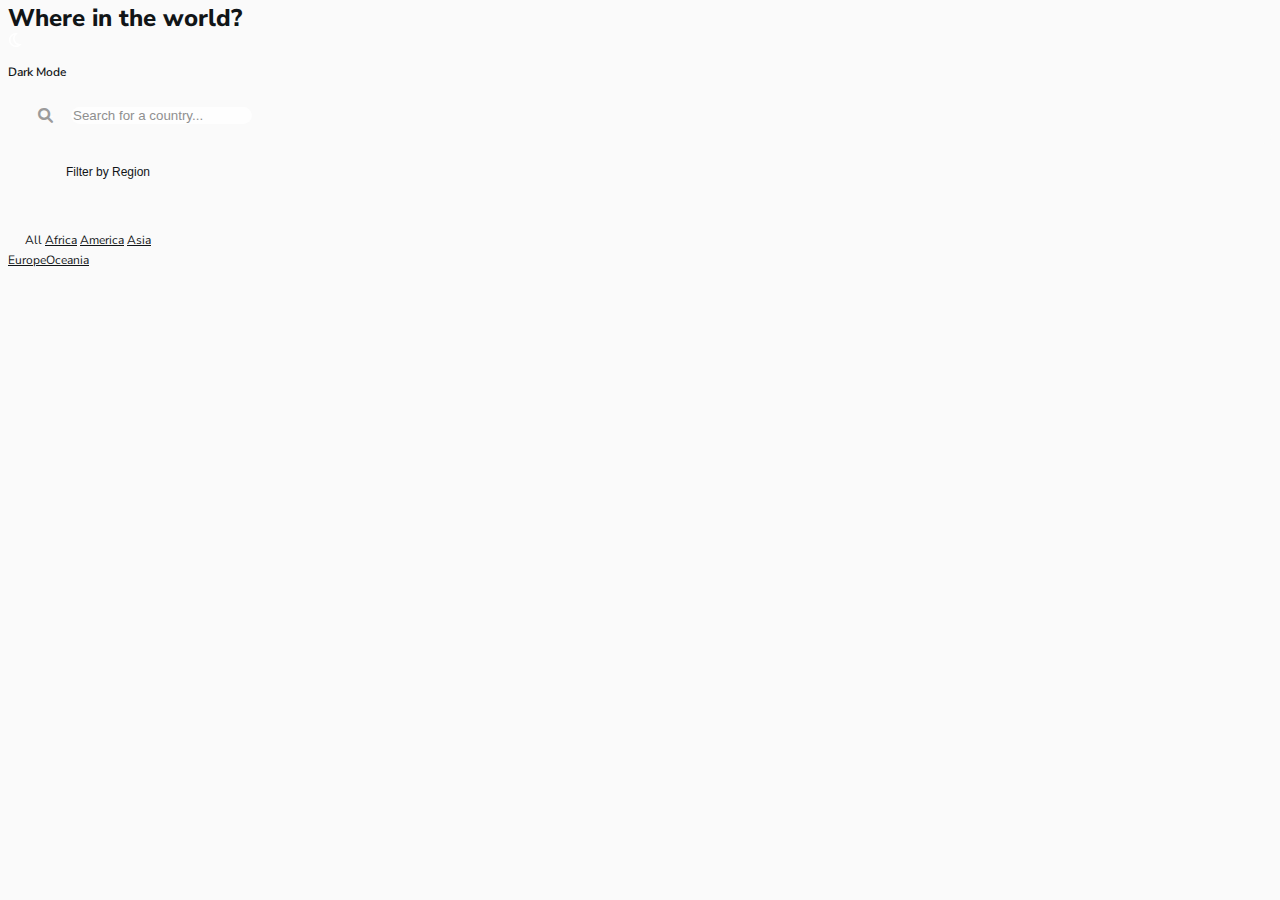
<file: index.html>
<!DOCTYPE html>
<html lang="en">
  <head>
    <meta charset="UTF-8" />
    <meta http-equiv="X-UA-Compatible" content="IE=edge" />
    <meta name="viewport" content="width=device-width, initial-scale=1.0" />

    <!-- boostrap -->

    <link
      href="https://cdn.jsdelivr.net/npm/bootstrap@5.1.3/dist/css/bootstrap.min.css"
      rel="stylesheet"
      integrity="sha384-1BmE4kWBq78iYhFldvKuhfTAU6auU8tT94WrHftjDbrCEXSU1oBoqyl2QvZ6jIW3"
      crossorigin="anonymous"
    />
    <!-- Font awsome -->
    <link
      rel="stylesheet"
      href="https://cdnjs.cloudflare.com/ajax/libs/font-awesome/6.0.0/css/all.min.css"
      integrity="sha512-9usAa10IRO0HhonpyAIVpjrylPvoDwiPUiKdWk5t3PyolY1cOd4DSE0Ga+ri4AuTroPR5aQvXU9xC6qOPnzFeg=="
      crossorigin="anonymous"
      referrerpolicy="no-referrer"
    />

    <!-- CSS -->
    <link rel="stylesheet" href="/scss/main.css" />
    <title>Country API</title>
  </head>
  <body id="body">
    <!-- Header -->
    <header>
      <div class="container-fluid navigation shadow-sm bg-white rounded">
        <div class="row nav-row">
          <div
            class="col-12 col-xxl-11 navigation-col mx-auto d-flex justify-content-between align-items-center"
          >
            <div class="col-6">
              <a class="where" href="/">Where in the world?</a>
            </div>
            <div class="col-5 d-flex justify-content-end">
              <img class="fa-moon" src="/design/moon.svg" alt="Moon" />
              <h2 class="dark" id="Dark-mode">Dark Mode</h2>
            </div>
          </div>
        </div>
      </div>
    </header>

    <!-- Header end -->

    <!-- Main -->

    <main>
      <!-- Search and filter -->
      <section class="selections mt-3">
        <div class="container">
          <div class="row">
            <div class="col-12 d-flex flex-column flex-xxl-row">
              <div class="col-12 col-md-6 search mb-5 mt-2 d-flex flex-row">
                <div class="input-group shadow-sm bg-white rounded">
                  <i class="fa-solid fa-magnifying-glass fa-lg"></i>
                  <input
                    type="search"
                    class="form-control search-input"
                    placeholder="Search for a country..."
                  />
                </div>
              </div>

              <div
                class="col filter d-flex justify-content-xxl-end align-items-center"
              >
                <div class="dropdown">
                  <button
                    class="btn btn-secondary dropdown-toggle dropdown shadow-sm bg-white rounded"
                    type="button"
                    id="dropdownMenuButton1"
                    data-toggle="dropdown"
                    aria-haspopup="true"
                    aria-expanded="false"
                    data-bs-toggle="dropdown"
                  >
                    Filter by Region
                  </button>
                  <div
                    class="dropdown-menu mt-2"
                    aria-labelledby="dropdownMenuButton"
                  >
                    <a class="bg-transparent all" href="#">All</a>
                    <a class="dropdown-item bg-transparent" href="#">Africa</a>
                    <a class="dropdown-item bg-transparent" href="#">America</a>
                    <a class="dropdown-item bg-transparent" href="#">Asia</a>
                    <a class="dropdown-item bg-transparent" href="#">Europe</a
                    ><a class="dropdown-item bg-transparent" href="#"
                      >Oceania</a
                    >
                  </div>
                </div>
              </div>
            </div>
          </div>
        </div>
      </section>

      <!-- Search and filter end  -->

      <!-- Cards section -->

      <section class="cards">
        <div class="container">
          <div class="row">
            <div
              class="col-10 col-xxl-12 mx-auto d-flex flex-column"
              id="cards-section"
            ></div>
          </div>
        </div>
      </section>

      <!-- Cards section End -->
    </main>

    <!-- Main end -->

    <!-- Bootstrap JS -->
    <script
      src="https://cdn.jsdelivr.net/npm/bootstrap@5.1.3/dist/js/bootstrap.bundle.min.js"
      integrity="sha384-ka7Sk0Gln4gmtz2MlQnikT1wXgYsOg+OMhuP+IlRH9sENBO0LRn5q+8nbTov4+1p"
      crossorigin="anonymous"
    ></script>

    <script src="app.js"></script>
  </body>
</html>
</file>
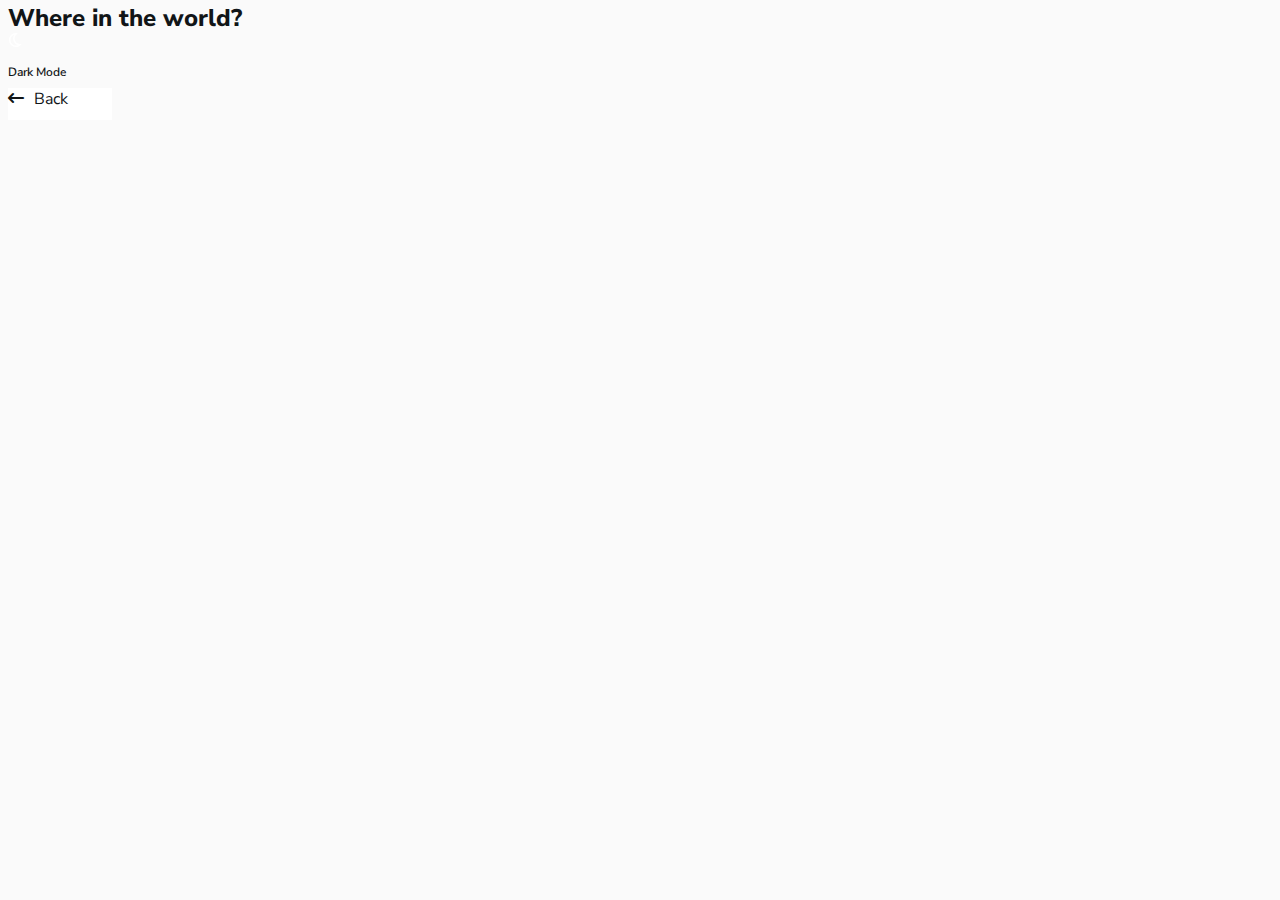
<file: pages/afghanistan.html>
<!DOCTYPE html>
<html lang="en">
  <head>
    <meta charset="UTF-8" />
    <meta http-equiv="X-UA-Compatible" content="IE=edge" />
    <meta name="viewport" content="width=device-width, initial-scale=1.0" />
    <!-- boostrap -->

    <link
      href="https://cdn.jsdelivr.net/npm/bootstrap@5.1.3/dist/css/bootstrap.min.css"
      rel="stylesheet"
      integrity="sha384-1BmE4kWBq78iYhFldvKuhfTAU6auU8tT94WrHftjDbrCEXSU1oBoqyl2QvZ6jIW3"
      crossorigin="anonymous"
    />
    <!-- Font awsome -->
    <link
      rel="stylesheet"
      href="https://cdnjs.cloudflare.com/ajax/libs/font-awesome/6.0.0/css/all.min.css"
      integrity="sha512-9usAa10IRO0HhonpyAIVpjrylPvoDwiPUiKdWk5t3PyolY1cOd4DSE0Ga+ri4AuTroPR5aQvXU9xC6qOPnzFeg=="
      crossorigin="anonymous"
      referrerpolicy="no-referrer"
    />

    <!-- CSS -->
    <link rel="stylesheet" href="/scss/main.css" />
    <title>Country API</title>
  </head>
  <body id="body">
    <!-- Header -->
    <header>
      <div class="container-fluid navigation shadow-sm bg-white rounded">
        <div class="row nav-row">
          <div
            class="col-12 col-xxl-11 navigation-col mx-auto d-flex justify-content-between align-items-center"
          >
            <div class="col-6">
              <a class="where" href="/">Where in the world?</a>
            </div>
            <div class="col-5 d-flex justify-content-end">
              <img class="fa-moon" src="/design/moon.svg" alt="Moon" />
              <h2 class="dark" id="Dark-mode">Dark Mode</h2>
            </div>
          </div>
        </div>
      </div>
    </header>

    <!-- Header end -->

    <!-- Main section -->

    <main>
      <section>
        <div class="container">
          <div class="row">
            <div class="col-12 d-flex flex-column">
              <div class="col-11 mx-auto mt-4">
                <div
                  class="back-btn mt-3 shadow p-3 mb-5 bg-white rounded d-flex align-items-center justify-content-center"
                >
                  <a class="back" href="/index.html">
                    <i class="fa-solid fa-arrow-left-long"></i>Back</a
                  >
                </div>
              </div>
              <div
                class="col-11 mt-3 d-flex flex-column mx-auto cards-container"
              ></div>
            </div>
          </div>
        </div>
      </section>
    </main>

    <!-- Main section end -->

    <!-- Bootstrap JS -->
    <script
      src="https://cdn.jsdelivr.net/npm/bootstrap@5.1.3/dist/js/bootstrap.bundle.min.js"
      integrity="sha384-ka7Sk0Gln4gmtz2MlQnikT1wXgYsOg+OMhuP+IlRH9sENBO0LRn5q+8nbTov4+1p"
      crossorigin="anonymous"
    ></script>

    <script src="/js/afghanistan.js"></script>
  </body>
</html>
</file>
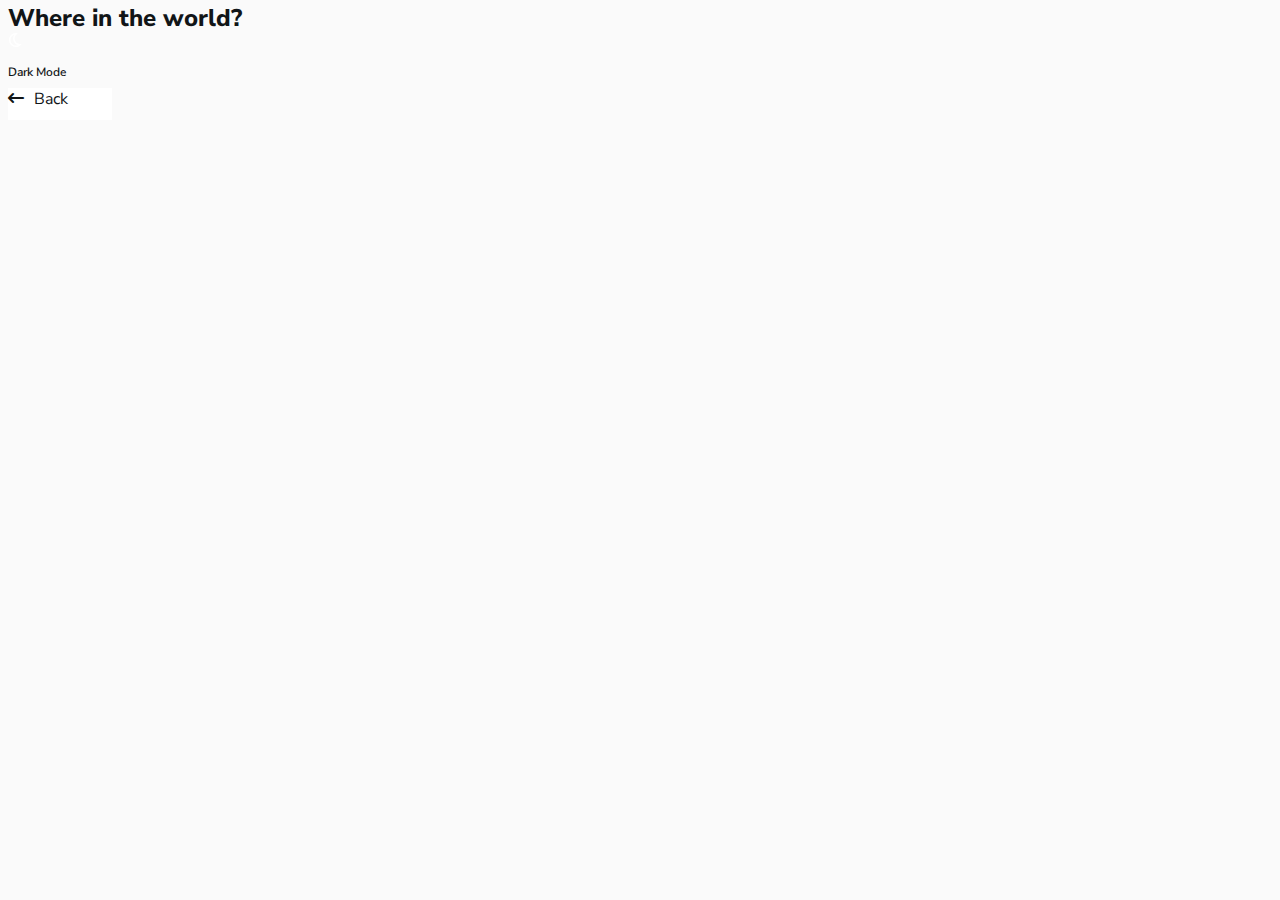
<file: pages/albania.html>
<!DOCTYPE html>
<html lang="en">
  <head>
    <meta charset="UTF-8" />
    <meta http-equiv="X-UA-Compatible" content="IE=edge" />
    <meta name="viewport" content="width=device-width, initial-scale=1.0" />
    <!-- boostrap -->

    <link
      href="https://cdn.jsdelivr.net/npm/bootstrap@5.1.3/dist/css/bootstrap.min.css"
      rel="stylesheet"
      integrity="sha384-1BmE4kWBq78iYhFldvKuhfTAU6auU8tT94WrHftjDbrCEXSU1oBoqyl2QvZ6jIW3"
      crossorigin="anonymous"
    />
    <!-- Font awsome -->
    <link
      rel="stylesheet"
      href="https://cdnjs.cloudflare.com/ajax/libs/font-awesome/6.0.0/css/all.min.css"
      integrity="sha512-9usAa10IRO0HhonpyAIVpjrylPvoDwiPUiKdWk5t3PyolY1cOd4DSE0Ga+ri4AuTroPR5aQvXU9xC6qOPnzFeg=="
      crossorigin="anonymous"
      referrerpolicy="no-referrer"
    />

    <!-- CSS -->
    <link rel="stylesheet" href="/scss/main.css" />
    <title>Country API</title>
  </head>
  <body id="body">
    <!-- Header -->
    <header>
      <div class="container-fluid navigation shadow-sm bg-white rounded">
        <div class="row nav-row">
          <div
            class="col-12 col-xxl-11 navigation-col mx-auto d-flex justify-content-between align-items-center"
          >
            <div class="col-6">
              <a class="where" href="/">Where in the world?</a>
            </div>
            <div class="col-5 d-flex justify-content-end">
              <img class="fa-moon" src="/design/moon.svg" alt="Moon" />
              <h2 class="dark" id="Dark-mode">Dark Mode</h2>
            </div>
          </div>
        </div>
      </div>
    </header>

    <!-- Header end -->

    <!-- Main section -->

    <main>
      <section>
        <div class="container">
          <div class="row">
            <div class="col-12 d-flex flex-column">
              <div class="col-11 mx-auto mt-4">
                <div
                  class="back-btn mt-3 shadow p-3 mb-5 bg-white rounded d-flex align-items-center justify-content-center"
                >
                  <a class="back" href="/index.html">
                    <i class="fa-solid fa-arrow-left-long"></i>Back</a
                  >
                </div>
              </div>
              <div
                class="col-11 mt-3 d-flex flex-column mx-auto cards-container"
              ></div>
            </div>
          </div>
        </div>
      </section>
    </main>

    <!-- Main section end -->

    <!-- Bootstrap JS -->
    <script
      src="https://cdn.jsdelivr.net/npm/bootstrap@5.1.3/dist/js/bootstrap.bundle.min.js"
      integrity="sha384-ka7Sk0Gln4gmtz2MlQnikT1wXgYsOg+OMhuP+IlRH9sENBO0LRn5q+8nbTov4+1p"
      crossorigin="anonymous"
    ></script>

    <script src="/js/albania.js"></script>
  </body>
</html>
</file>
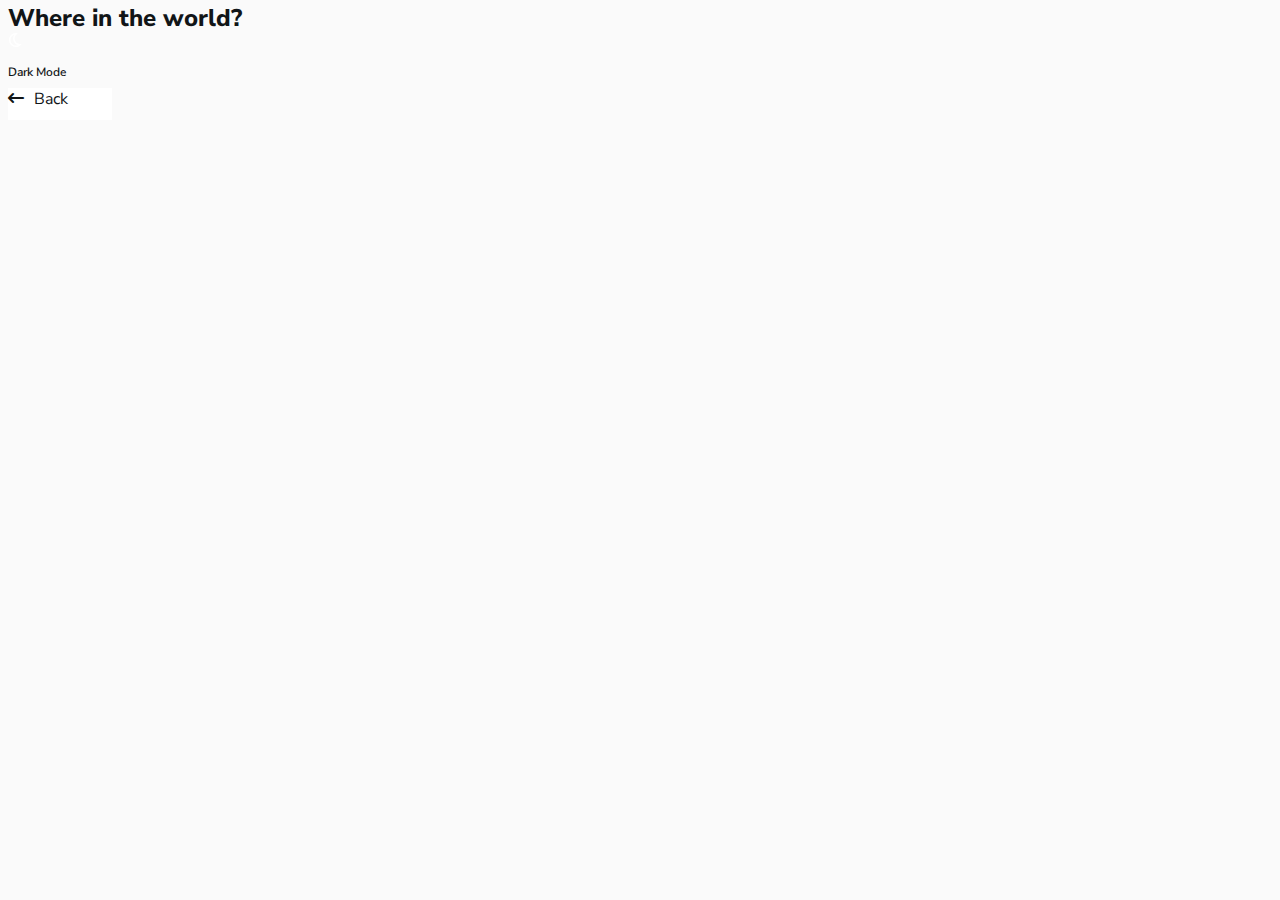
<file: pages/algeria.html>
<!DOCTYPE html>
<html lang="en">
  <head>
    <meta charset="UTF-8" />
    <meta http-equiv="X-UA-Compatible" content="IE=edge" />
    <meta name="viewport" content="width=device-width, initial-scale=1.0" />
    <!-- boostrap -->

    <link
      href="https://cdn.jsdelivr.net/npm/bootstrap@5.1.3/dist/css/bootstrap.min.css"
      rel="stylesheet"
      integrity="sha384-1BmE4kWBq78iYhFldvKuhfTAU6auU8tT94WrHftjDbrCEXSU1oBoqyl2QvZ6jIW3"
      crossorigin="anonymous"
    />
    <!-- Font awsome -->
    <link
      rel="stylesheet"
      href="https://cdnjs.cloudflare.com/ajax/libs/font-awesome/6.0.0/css/all.min.css"
      integrity="sha512-9usAa10IRO0HhonpyAIVpjrylPvoDwiPUiKdWk5t3PyolY1cOd4DSE0Ga+ri4AuTroPR5aQvXU9xC6qOPnzFeg=="
      crossorigin="anonymous"
      referrerpolicy="no-referrer"
    />

    <!-- CSS -->
    <link rel="stylesheet" href="/scss/main.css" />
    <title>Country API</title>
  </head>
  <body id="body">
    <!-- Header -->
    <header>
      <div class="container-fluid navigation shadow-sm bg-white rounded">
        <div class="row nav-row">
          <div
            class="col-12 col-xxl-11 navigation-col mx-auto d-flex justify-content-between align-items-center"
          >
            <div class="col-6">
              <a class="where" href="/">Where in the world?</a>
            </div>
            <div class="col-5 d-flex justify-content-end">
              <img class="fa-moon" src="/design/moon.svg" alt="Moon" />
              <h2 class="dark" id="Dark-mode">Dark Mode</h2>
            </div>
          </div>
        </div>
      </div>
    </header>

    <!-- Header end -->

    <!-- Main section -->

    <main>
      <section>
        <div class="container">
          <div class="row">
            <div class="col-12 d-flex flex-column">
              <div class="col-11 mx-auto mt-4">
                <div
                  class="back-btn mt-3 shadow p-3 mb-5 bg-white rounded d-flex align-items-center justify-content-center"
                >
                  <a class="back" href="/index.html">
                    <i class="fa-solid fa-arrow-left-long"></i>Back</a
                  >
                </div>
              </div>
              <div
                class="col-11 mt-3 d-flex flex-column mx-auto cards-container"
              ></div>
            </div>
          </div>
        </div>
      </section>
    </main>

    <!-- Main section end -->

    <!-- Bootstrap JS -->
    <script
      src="https://cdn.jsdelivr.net/npm/bootstrap@5.1.3/dist/js/bootstrap.bundle.min.js"
      integrity="sha384-ka7Sk0Gln4gmtz2MlQnikT1wXgYsOg+OMhuP+IlRH9sENBO0LRn5q+8nbTov4+1p"
      crossorigin="anonymous"
    ></script>

    <script src="/js/algeria.js"></script>
  </body>
</html>
</file>
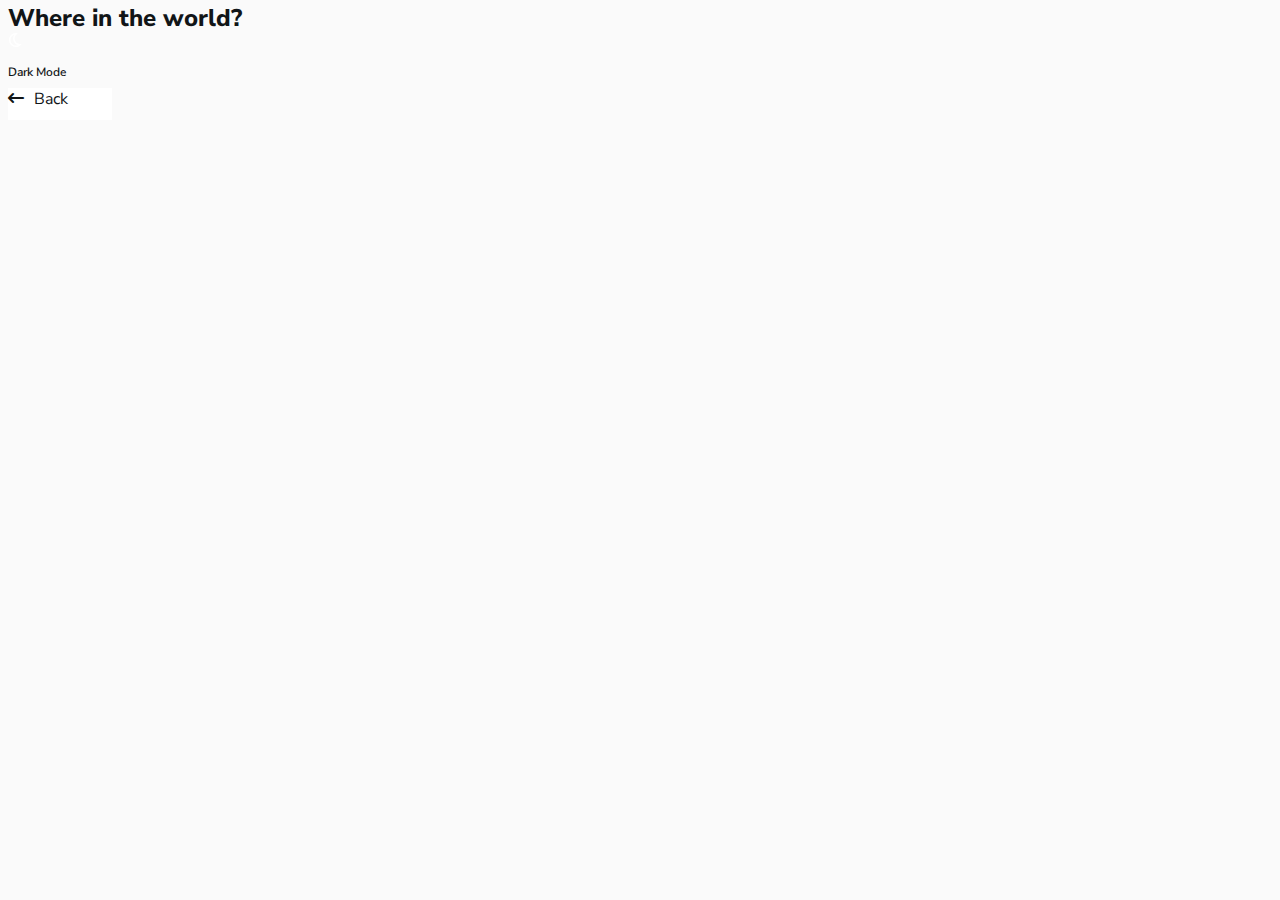
<file: pages/Brazil.html>
<!DOCTYPE html>
<html lang="en">
  <head>
    <meta charset="UTF-8" />
    <meta http-equiv="X-UA-Compatible" content="IE=edge" />
    <meta name="viewport" content="width=device-width, initial-scale=1.0" />
    <!-- boostrap -->

    <link
      href="https://cdn.jsdelivr.net/npm/bootstrap@5.1.3/dist/css/bootstrap.min.css"
      rel="stylesheet"
      integrity="sha384-1BmE4kWBq78iYhFldvKuhfTAU6auU8tT94WrHftjDbrCEXSU1oBoqyl2QvZ6jIW3"
      crossorigin="anonymous"
    />
    <!-- Font awsome -->
    <link
      rel="stylesheet"
      href="https://cdnjs.cloudflare.com/ajax/libs/font-awesome/6.0.0/css/all.min.css"
      integrity="sha512-9usAa10IRO0HhonpyAIVpjrylPvoDwiPUiKdWk5t3PyolY1cOd4DSE0Ga+ri4AuTroPR5aQvXU9xC6qOPnzFeg=="
      crossorigin="anonymous"
      referrerpolicy="no-referrer"
    />

    <!-- CSS -->
    <link rel="stylesheet" href="/scss/main.css" />
    <title>Country API</title>
  </head>
  <body id="body">
    <!-- Header -->
    <header>
      <div class="container-fluid navigation shadow-sm bg-white rounded">
        <div class="row nav-row">
          <div
            class="col-12 col-xxl-11 navigation-col mx-auto d-flex justify-content-between align-items-center"
          >
            <div class="col-6">
              <a class="where" href="/">Where in the world?</a>
            </div>
            <div class="col-5 d-flex justify-content-end">
              <img class="fa-moon" src="/design/moon.svg" alt="Moon" />
              <h2 class="dark" id="Dark-mode">Dark Mode</h2>
            </div>
          </div>
        </div>
      </div>
    </header>

    <!-- Header end -->

    <!-- Main section -->

    <main>
      <section>
        <div class="container">
          <div class="row">
            <div class="col-12 d-flex flex-column">
              <div class="col-11 mx-auto mt-4">
                <div
                  class="back-btn mt-3 shadow p-3 mb-5 bg-white rounded d-flex align-items-center justify-content-center"
                >
                  <a class="back" href="/index.html">
                    <i class="fa-solid fa-arrow-left-long"></i>Back</a
                  >
                </div>
              </div>
              <div
                class="col-11 mt-3 d-flex flex-column mx-auto cards-container"
              ></div>
            </div>
          </div>
        </div>
      </section>
    </main>

    <!-- Main section end -->

    <!-- Bootstrap JS -->
    <script
      src="https://cdn.jsdelivr.net/npm/bootstrap@5.1.3/dist/js/bootstrap.bundle.min.js"
      integrity="sha384-ka7Sk0Gln4gmtz2MlQnikT1wXgYsOg+OMhuP+IlRH9sENBO0LRn5q+8nbTov4+1p"
      crossorigin="anonymous"
    ></script>

    <script src="/js/brazil.js"></script>
  </body>
</html>
</file>
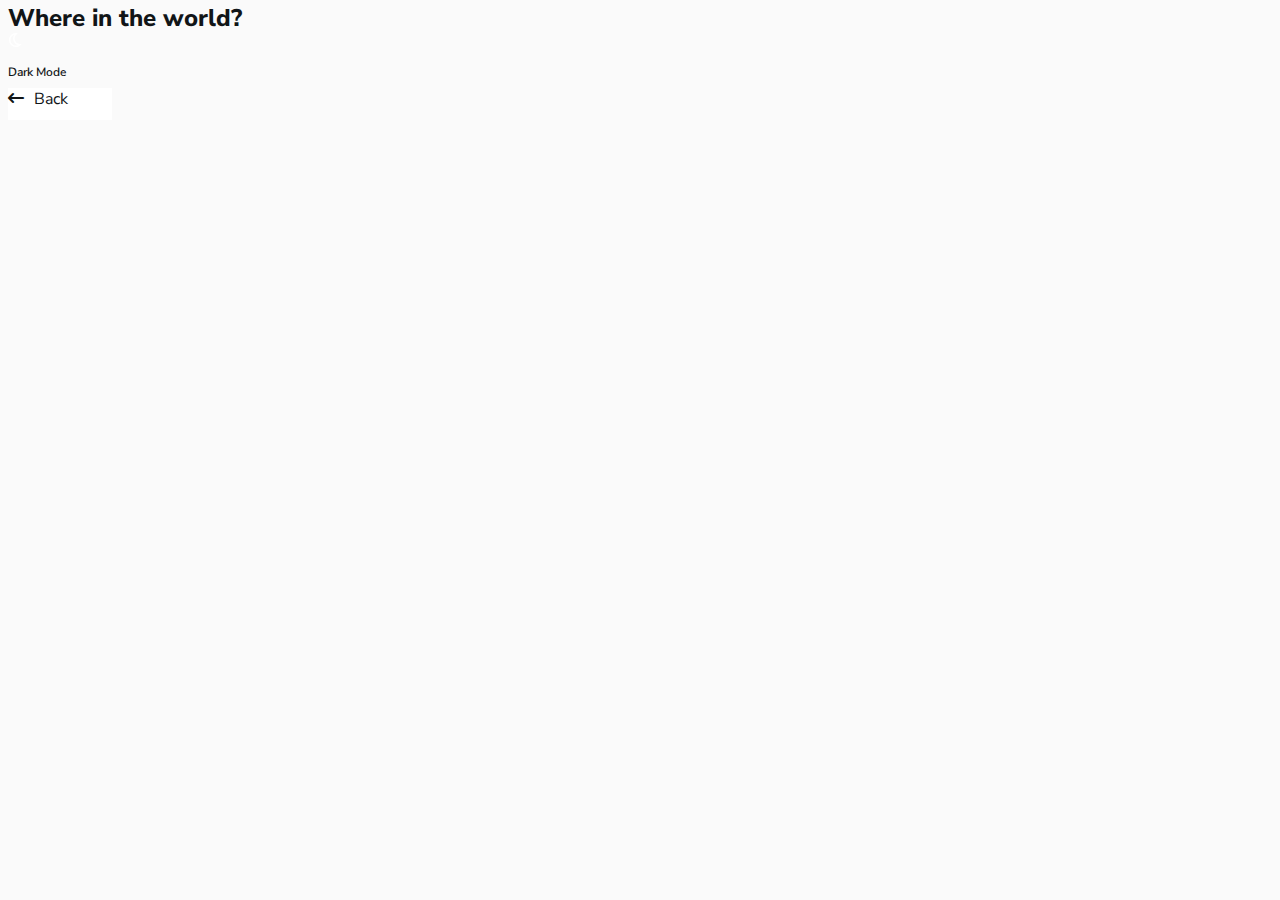
<file: pages/Germany.html>
<!DOCTYPE html>
<html lang="en">
  <head>
    <meta charset="UTF-8" />
    <meta http-equiv="X-UA-Compatible" content="IE=edge" />
    <meta name="viewport" content="width=device-width, initial-scale=1.0" />
    <!-- boostrap -->

    <link
      href="https://cdn.jsdelivr.net/npm/bootstrap@5.1.3/dist/css/bootstrap.min.css"
      rel="stylesheet"
      integrity="sha384-1BmE4kWBq78iYhFldvKuhfTAU6auU8tT94WrHftjDbrCEXSU1oBoqyl2QvZ6jIW3"
      crossorigin="anonymous"
    />
    <!-- Font awsome -->
    <link
      rel="stylesheet"
      href="https://cdnjs.cloudflare.com/ajax/libs/font-awesome/6.0.0/css/all.min.css"
      integrity="sha512-9usAa10IRO0HhonpyAIVpjrylPvoDwiPUiKdWk5t3PyolY1cOd4DSE0Ga+ri4AuTroPR5aQvXU9xC6qOPnzFeg=="
      crossorigin="anonymous"
      referrerpolicy="no-referrer"
    />

    <!-- CSS -->
    <link rel="stylesheet" href="/scss/main.css" />
    <title>Country API</title>
  </head>
  <body id="body">
    <!-- Header -->
    <header>
      <div class="container-fluid navigation shadow-sm bg-white rounded">
        <div class="row nav-row">
          <div
            class="col-12 col-xxl-11 navigation-col mx-auto d-flex justify-content-between align-items-center"
          >
            <div class="col-6">
              <a class="where" href="/">Where in the world?</a>
            </div>
            <div class="col-5 d-flex justify-content-end">
              <img class="fa-moon" src="/design/moon.svg" alt="Moon" />
              <h2 class="dark" id="Dark-mode">Dark Mode</h2>
            </div>
          </div>
        </div>
      </div>
    </header>

    <!-- Header end -->

    <!-- Main section -->

    <main>
      <section>
        <div class="container">
          <div class="row">
            <div class="col-12 d-flex flex-column">
              <div class="col-11 mx-auto mt-4">
                <div
                  class="back-btn mt-3 shadow p-3 mb-5 bg-white rounded d-flex align-items-center justify-content-center"
                >
                  <a class="back" href="/index.html">
                    <i class="fa-solid fa-arrow-left-long"></i>Back</a
                  >
                </div>
              </div>
              <div
                class="col-11 mt-3 d-flex flex-column mx-auto cards-container"
              ></div>
            </div>
          </div>
        </div>
      </section>
    </main>

    <!-- Main section end -->

    <!-- Bootstrap JS -->
    <script
      src="https://cdn.jsdelivr.net/npm/bootstrap@5.1.3/dist/js/bootstrap.bundle.min.js"
      integrity="sha384-ka7Sk0Gln4gmtz2MlQnikT1wXgYsOg+OMhuP+IlRH9sENBO0LRn5q+8nbTov4+1p"
      crossorigin="anonymous"
    ></script>

    <script src="/js/germany.js"></script>
  </body>
</html>
</file>
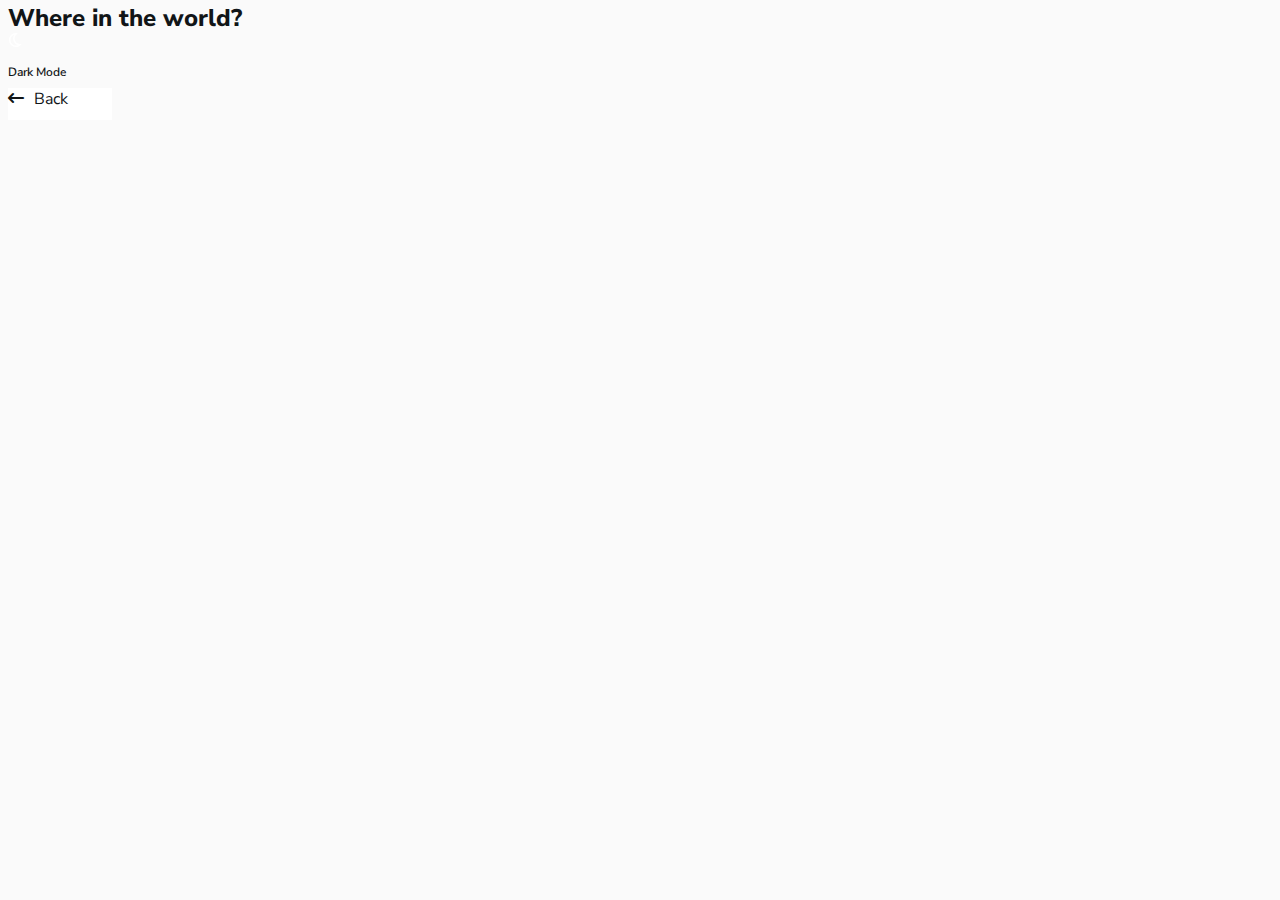
<file: pages/iceland.html>
<!DOCTYPE html>
<html lang="en">
  <head>
    <meta charset="UTF-8" />
    <meta http-equiv="X-UA-Compatible" content="IE=edge" />
    <meta name="viewport" content="width=device-width, initial-scale=1.0" />
    <!-- boostrap -->

    <link
      href="https://cdn.jsdelivr.net/npm/bootstrap@5.1.3/dist/css/bootstrap.min.css"
      rel="stylesheet"
      integrity="sha384-1BmE4kWBq78iYhFldvKuhfTAU6auU8tT94WrHftjDbrCEXSU1oBoqyl2QvZ6jIW3"
      crossorigin="anonymous"
    />
    <!-- Font awsome -->
    <link
      rel="stylesheet"
      href="https://cdnjs.cloudflare.com/ajax/libs/font-awesome/6.0.0/css/all.min.css"
      integrity="sha512-9usAa10IRO0HhonpyAIVpjrylPvoDwiPUiKdWk5t3PyolY1cOd4DSE0Ga+ri4AuTroPR5aQvXU9xC6qOPnzFeg=="
      crossorigin="anonymous"
      referrerpolicy="no-referrer"
    />

    <!-- CSS -->
    <link rel="stylesheet" href="/scss/main.css" />
    <title>Country API</title>
  </head>
  <body id="body">
    <!-- Header -->
    <header>
      <div class="container-fluid navigation shadow-sm bg-white rounded">
        <div class="row nav-row">
          <div
            class="col-12 col-xxl-11 navigation-col mx-auto d-flex justify-content-between align-items-center"
          >
            <div class="col-6">
              <a class="where" href="/">Where in the world?</a>
            </div>
            <div class="col-5 d-flex justify-content-end">
              <img class="fa-moon" src="/design/moon.svg" alt="Moon" />
              <h2 class="dark" id="Dark-mode">Dark Mode</h2>
            </div>
          </div>
        </div>
      </div>
    </header>

    <!-- Header end -->

    <!-- Main section -->

    <main>
      <section>
        <div class="container">
          <div class="row">
            <div class="col-12 d-flex flex-column">
              <div class="col-11 mx-auto mt-4">
                <div
                  class="back-btn mt-3 shadow p-3 mb-5 bg-white rounded d-flex align-items-center justify-content-center"
                >
                  <a class="back" href="/index.html">
                    <i class="fa-solid fa-arrow-left-long"></i>Back</a
                  >
                </div>
              </div>
              <div
                class="col-11 mt-3 d-flex flex-column mx-auto cards-container"
              ></div>
            </div>
          </div>
        </div>
      </section>
    </main>

    <!-- Main section end -->

    <!-- Bootstrap JS -->
    <script
      src="https://cdn.jsdelivr.net/npm/bootstrap@5.1.3/dist/js/bootstrap.bundle.min.js"
      integrity="sha384-ka7Sk0Gln4gmtz2MlQnikT1wXgYsOg+OMhuP+IlRH9sENBO0LRn5q+8nbTov4+1p"
      crossorigin="anonymous"
    ></script>

    <script src="/js/iceland.js"></script>
  </body>
</html>
</file>
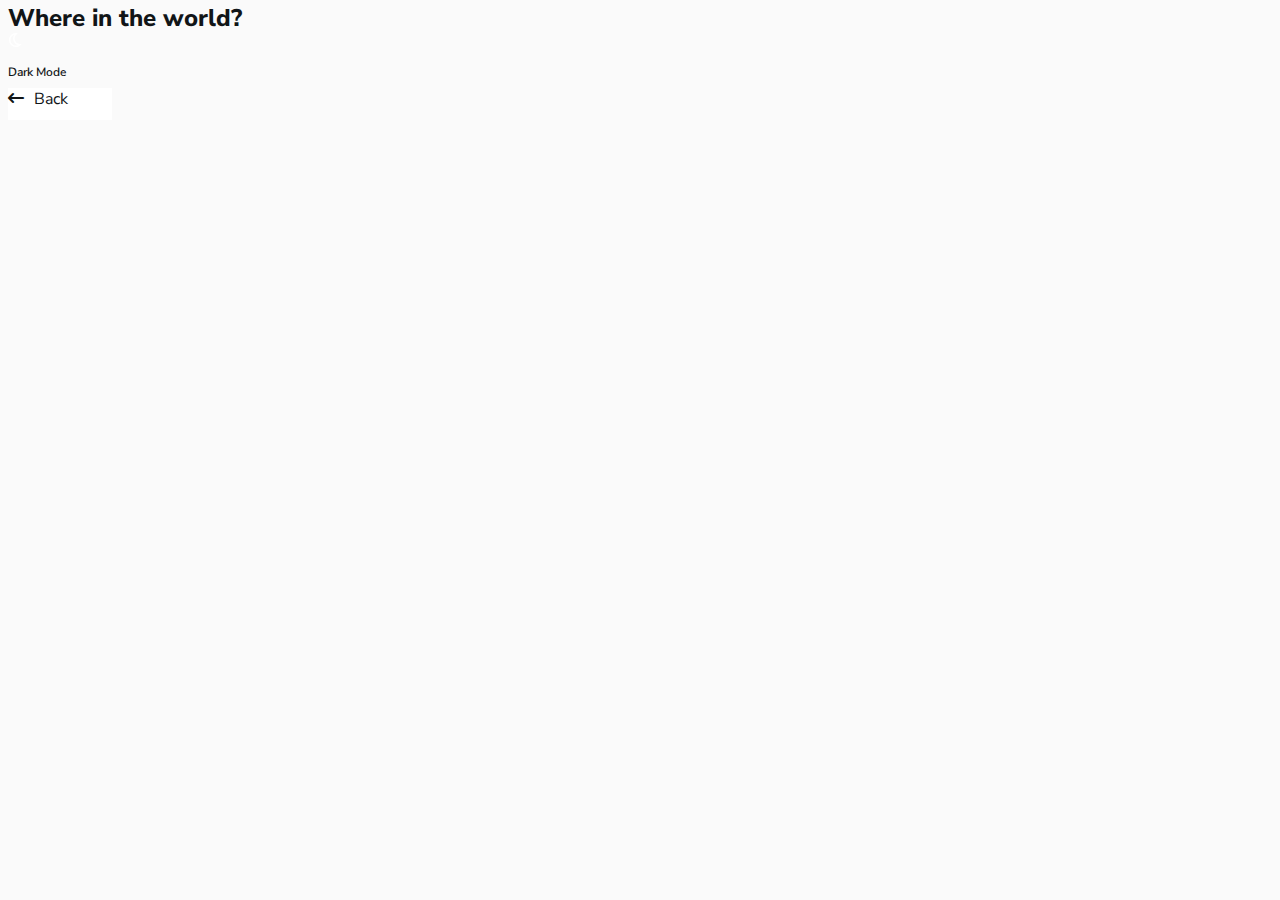
<file: pages/unitedstatesofamerica.html>
<!DOCTYPE html>
<html lang="en">
  <head>
    <meta charset="UTF-8" />
    <meta http-equiv="X-UA-Compatible" content="IE=edge" />
    <meta name="viewport" content="width=device-width, initial-scale=1.0" />
    <!-- boostrap -->

    <link
      href="https://cdn.jsdelivr.net/npm/bootstrap@5.1.3/dist/css/bootstrap.min.css"
      rel="stylesheet"
      integrity="sha384-1BmE4kWBq78iYhFldvKuhfTAU6auU8tT94WrHftjDbrCEXSU1oBoqyl2QvZ6jIW3"
      crossorigin="anonymous"
    />
    <!-- Font awsome -->
    <link
      rel="stylesheet"
      href="https://cdnjs.cloudflare.com/ajax/libs/font-awesome/6.0.0/css/all.min.css"
      integrity="sha512-9usAa10IRO0HhonpyAIVpjrylPvoDwiPUiKdWk5t3PyolY1cOd4DSE0Ga+ri4AuTroPR5aQvXU9xC6qOPnzFeg=="
      crossorigin="anonymous"
      referrerpolicy="no-referrer"
    />

    <!-- CSS -->
    <link rel="stylesheet" href="/scss/main.css" />
    <title>Country API</title>
  </head>
  <body id="body">
    <!-- Header -->
    <header>
      <div class="container-fluid navigation shadow-sm bg-white rounded">
        <div class="row nav-row">
          <div
            class="col-12 col-xxl-11 navigation-col mx-auto d-flex justify-content-between align-items-center"
          >
            <div class="col-6">
              <a class="where" href="/">Where in the world?</a>
            </div>
            <div class="col-5 d-flex justify-content-end">
              <img class="fa-moon" src="/design/moon.svg" alt="Moon" />
              <h2 class="dark" id="Dark-mode">Dark Mode</h2>
            </div>
          </div>
        </div>
      </div>
    </header>

    <!-- Header end -->

    <!-- Main section -->

    <main>
      <section>
        <div class="container">
          <div class="row">
            <div class="col-12 d-flex flex-column">
              <div class="col-11 mx-auto mt-4">
                <div
                  class="back-btn mt-3 shadow p-3 mb-5 bg-white rounded d-flex align-items-center justify-content-center"
                >
                  <a class="back" href="/index.html">
                    <i class="fa-solid fa-arrow-left-long"></i>Back</a
                  >
                </div>
              </div>
              <div
                class="col-11 mt-3 d-flex flex-column mx-auto cards-container"
              ></div>
            </div>
          </div>
        </div>
      </section>
    </main>

    <!-- Main section end -->

    <!-- Bootstrap JS -->
    <script
      src="https://cdn.jsdelivr.net/npm/bootstrap@5.1.3/dist/js/bootstrap.bundle.min.js"
      integrity="sha384-ka7Sk0Gln4gmtz2MlQnikT1wXgYsOg+OMhuP+IlRH9sENBO0LRn5q+8nbTov4+1p"
      crossorigin="anonymous"
    ></script>

    <script src="/js/united.js"></script>
  </body>
</html>
</file>
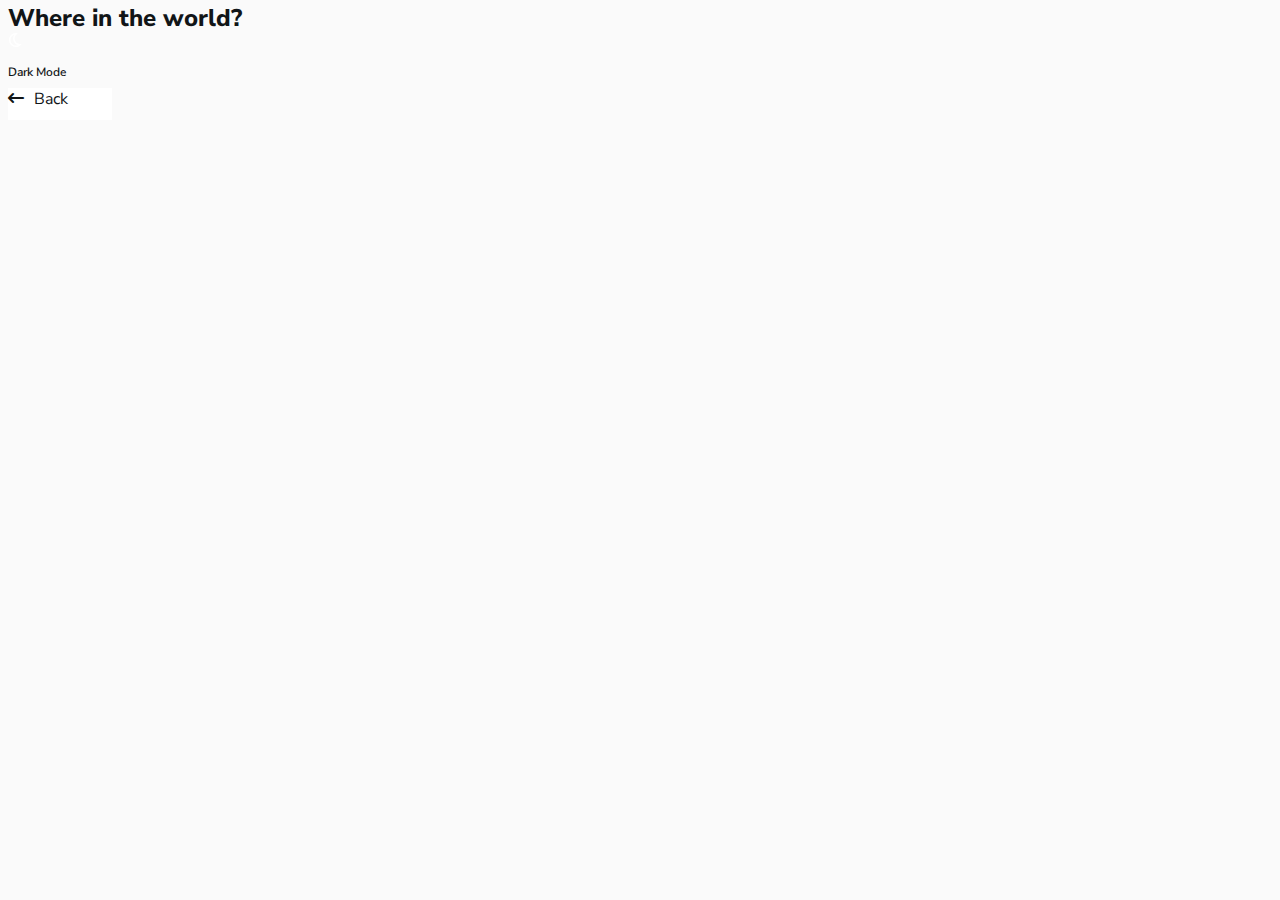
<file: pages/ÅlandIslands.html>
<!DOCTYPE html>
<html lang="en">
  <head>
    <meta charset="UTF-8" />
    <meta http-equiv="X-UA-Compatible" content="IE=edge" />
    <meta name="viewport" content="width=device-width, initial-scale=1.0" />
    <!-- boostrap -->

    <link
      href="https://cdn.jsdelivr.net/npm/bootstrap@5.1.3/dist/css/bootstrap.min.css"
      rel="stylesheet"
      integrity="sha384-1BmE4kWBq78iYhFldvKuhfTAU6auU8tT94WrHftjDbrCEXSU1oBoqyl2QvZ6jIW3"
      crossorigin="anonymous"
    />
    <!-- Font awsome -->
    <link
      rel="stylesheet"
      href="https://cdnjs.cloudflare.com/ajax/libs/font-awesome/6.0.0/css/all.min.css"
      integrity="sha512-9usAa10IRO0HhonpyAIVpjrylPvoDwiPUiKdWk5t3PyolY1cOd4DSE0Ga+ri4AuTroPR5aQvXU9xC6qOPnzFeg=="
      crossorigin="anonymous"
      referrerpolicy="no-referrer"
    />

    <!-- CSS -->
    <link rel="stylesheet" href="/scss/main.css" />
    <title>Country API</title>
  </head>
  <body id="body">
    <!-- Header -->
    <header>
      <div class="container-fluid navigation shadow-sm bg-white rounded">
        <div class="row nav-row">
          <div
            class="col-12 col-xxl-11 navigation-col mx-auto d-flex justify-content-between align-items-center"
          >
            <div class="col-6">
              <a class="where" href="/">Where in the world?</a>
            </div>
            <div class="col-5 d-flex justify-content-end">
              <img class="fa-moon" src="/design/moon.svg" alt="Moon" />
              <h2 class="dark" id="Dark-mode">Dark Mode</h2>
            </div>
          </div>
        </div>
      </div>
    </header>

    <!-- Header end -->

    <!-- Main section -->

    <main>
      <section>
        <div class="container">
          <div class="row">
            <div class="col-12 d-flex flex-column">
              <div class="col-11 mx-auto mt-4">
                <div
                  class="back-btn mt-3 shadow p-3 mb-5 bg-white rounded d-flex align-items-center justify-content-center"
                >
                  <a class="back" href="/index.html">
                    <i class="fa-solid fa-arrow-left-long"></i>Back</a
                  >
                </div>
              </div>
              <div
                class="col-11 mt-3 d-flex flex-column mx-auto cards-container"
              ></div>
            </div>
          </div>
        </div>
      </section>
    </main>

    <!-- Main section end -->

    <!-- Bootstrap JS -->
    <script
      src="https://cdn.jsdelivr.net/npm/bootstrap@5.1.3/dist/js/bootstrap.bundle.min.js"
      integrity="sha384-ka7Sk0Gln4gmtz2MlQnikT1wXgYsOg+OMhuP+IlRH9sENBO0LRn5q+8nbTov4+1p"
      crossorigin="anonymous"
    ></script>

    <script src="/js/aland.js"></script>
  </body>
</html>
</file>
<file: scss/main.css>
@import url("https://fonts.googleapis.com/css2?family=Nunito+Sans:wght@300;600;800&display=swap");
body.active {
  background-color: #202c37;
}

.navigation-col.active {
  background-color: #2b3945;
}

.where.active {
  color: white !important;
}

.dark.active {
  color: white !important;
}

.card-body.active {
  background-color: #202c37 !important;
  color: white !important;
}

.card-text.active {
  background-color: #202c37 !important;
  color: white !important;
}

.card-image.active {
  background-color: #2b3945 !important;
}

.card-title.active {
  color: white !important;
}

.search.active {
  background-color: #2b3945 !important;
}

.dropdown.active {
  background-color: #2b3945 !important;
  color: white !important;
}

.search-input.active {
  background-color: #2b3945 !important;
  color: white !important;
}

.input-group.active {
  background-color: #2b3945 !important;
}

.fa-magnifying-glass.active {
  background-color: #2b3945 !important;
  color: white !important;
}

.back-btn.active {
  background-color: #2b3945 !important;
  color: white !important;
}

.dropdown-menu.active {
  background-color: #2b3945 !important;
}

.dropdown-item.active {
  color: white !important;
}

.nav-row.active {
  background-color: #2b3945 !important;
}

.all.active {
  color: white !important;
}

.hide {
  display: none;
}

.first-col.active {
  color: white !important;
}

.bold.active {
  color: white !important;
}

.border-heading.active {
  color: white !important;
}

.border-country.active {
  color: white !important;
  background-color: #2b3945 !important;
}

.fa-solid.active {
  color: white;
}

.back.active {
  color: white !important;
}

.back-btn {
  width: 104px;
  height: 32px;
  background-color: white;
  cursor: pointer;
}

.back-btn a {
  text-decoration: none;
  color: #111517;
}

.detail-card {
  background-color: #fafafa;
  display: -webkit-box;
  display: -ms-flexbox;
  display: flex;
  -webkit-box-orient: horizontal;
  -webkit-box-direction: normal;
      -ms-flex-direction: row;
          flex-direction: row;
}

.card-img-top {
  width: 100%;
  height: 100%;
  border-radius: 5px;
}

.card-body p {
  font-family: "Nunito Sans";
  font-style: normal;
  font-weight: 300;
  font-size: 14px;
  line-height: 32px;
  color: #111517;
}

.card-bottom {
  padding: 1rem 1rem;
}

.border-country {
  width: 96px;
  height: 28px;
  display: -webkit-box;
  display: -ms-flexbox;
  display: flex;
  -webkit-box-pack: center;
      -ms-flex-pack: center;
          justify-content: center;
  -webkit-box-align: center;
      -ms-flex-align: center;
          align-items: center;
  font-style: normal;
  font-weight: 300;
  font-size: 12px;
  line-height: 16px;
}

.first-col p {
  font-family: "Nunito Sans";
  font-style: normal;
  font-weight: 300;
  font-size: 14px;
  line-height: 32px;
  color: #111517;
}

.first-col h5 {
  font-style: normal;
  font-weight: 800;
  font-size: 32px;
  line-height: 44px;
  color: #111517;
}

.bold {
  font-family: "Nunito Sans";
  font-style: normal;
  font-weight: 600;
  font-size: 14px;
  line-height: 32px;
  color: #111517;
}

.fa-solid {
  margin-right: 10px;
}

.border-heading {
  font-style: normal;
  font-weight: 600;
  font-size: 16px;
  line-height: 24px;
  color: #111517;
}

@media only screen and (max-width: 768px) {
  .border-heading {
    width: 160px;
  }
  .borders-container {
    display: -ms-grid;
    display: grid;
    -ms-grid-columns: 1fr 1fr 1fr;
        grid-template-columns: 1fr 1fr 1fr;
    gap: 3px;
  }
  .first-col h5 {
    font-style: normal;
    font-weight: 800;
    font-size: 22px;
    line-height: 30px;
    color: #111517;
  }
}

@media screen and (min-width: 768px) and (max-width: 1438px) {
  #cards-section {
    display: -ms-grid !important;
    display: grid !important;
    -ms-grid-columns: 1fr 1fr 1fr;
        grid-template-columns: 1fr 1fr 1fr;
    gap: 60px;
  }
}

@media only screen and (min-width: 1339px) {
  #cards-section {
    display: -ms-grid !important;
    display: grid !important;
    -ms-grid-columns: 1fr 1fr 1fr 1fr;
        grid-template-columns: 1fr 1fr 1fr 1fr;
    gap: 75px;
  }
  .navigation h1 {
    font-size: 20px !important;
    line-height: 24px;
  }
  .navigation h2 {
    font-size: 20px !important;
    line-height: 26px;
    cursor: pointer;
  }
  .flag-container {
    width: 560px;
    height: 401px;
    border-radius: 5px;
  }
  .flag-container .card-img-top {
    width: 100%;
    height: 100%;
  }
  .borders {
    height: 20px !important;
  }
  .borders-container {
    height: 50px !important;
    margin-left: 30px;
    display: -ms-grid;
    display: grid;
    -ms-grid-columns: 1fr 1fr 1fr;
        grid-template-columns: 1fr 1fr 1fr;
    gap: 5px;
  }
  .detail-text {
    display: -ms-grid;
    display: grid;
    -ms-grid-columns: 1fr 1fr;
        grid-template-columns: 1fr 1fr;
  }
  .first-col {
    width: 50%;
  }
  .first-col p {
    margin: 0 !important;
  }
  .second-col {
    margin-top: 100px;
  }
}

.navigation {
  height: 80px;
}

.navigation .navigation-col {
  height: 80px;
}

.navigation .where {
  font-style: normal;
  font-weight: 800;
  font-size: 24px;
  line-height: 20px;
  color: #111517;
  text-decoration: none;
  cursor: pointer;
}

.navigation .dark {
  font-style: normal;
  font-weight: 600;
  font-size: 12px;
  line-height: 16px;
  color: #111517;
  cursor: pointer;
}

.navigation .fa-moon {
  width: 16px;
  height: 16px;
  margin-right: 5px;
  cursor: pointer;
}

.search {
  border: none;
  font-style: normal;
  font-weight: 400;
  font-size: 12px;
  line-height: 20px;
  color: #858585 !important;
  background-color: #fafafa !important;
  border-radius: 10px !important;
  border: none;
  opacity: 0.8;
  cursor: pointer;
}

.search .search-input {
  border: none;
  border-radius: 10px !important;
}

.search .search-input ::-webkit-input-placeholder {
  color: white !important;
}

.search .search-input :-ms-input-placeholder {
  color: white !important;
}

.search .search-input ::-ms-input-placeholder {
  color: white !important;
}

.search .search-input ::placeholder {
  color: white !important;
}

.search .search-input:focus {
  -webkit-box-shadow: none !important;
          box-shadow: none !important;
}

.input-group {
  height: 56px;
  border-radius: 10px !important;
  border: none;
}

.selection-items {
  width: 480px;
  height: 56px;
}

.fa-magnifying-glass {
  position: relative;
  margin-top: 28px !important;
  margin-right: 15px;
  margin-left: 30px;
  cursor: pointer;
  background-color: white;
  color: #848484;
}

.dropdown {
  height: 56px;
  width: 200px;
  margin-bottom: 30px;
  font-style: normal;
  font-weight: 400;
  font-size: 12px;
  line-height: 20px;
  color: #111517;
  border: none;
  border-radius: 10px;
  background-color: #fafafa;
}

.dropdown:focus {
  outline: none;
  -webkit-box-shadow: none;
          box-shadow: none;
  color: #111517;
}

.dropdown:hover {
  color: #111517;
}

.dropdown-item {
  font-style: normal;
  font-weight: 400;
  font-size: 12px;
  line-height: 16px;
  color: #111517;
}

.all {
  margin-left: 17px;
  text-decoration: none;
  font-style: normal;
  font-weight: 400;
  font-size: 12px;
  line-height: 16px;
  color: #111517;
}

.all:hover {
  color: #111517;
}

/* Card */
.card {
  cursor: pointer;
  border: none;
}

.card-image {
  width: 100%;
  height: 160px;
}

.card-image .flag {
  width: 100% !important;
  height: 100% !important;
  border-radius: 5px 5px 0 0 !important;
}

.card-body .card-title {
  font-family: "Nunito Sans";
  font-style: normal;
  font-weight: 800;
  font-size: 18px;
  line-height: 26px;
  color: #111517;
}

.card-body .card-text {
  font-family: "Nunito Sans";
  font-style: normal;
  font-weight: 600;
  font-size: 14px;
  line-height: 16px;
}

.card-body span {
  font-style: bold;
  opacity: 1 !important;
}

/* Card end*/
body {
  font-family: "Nunito Sans", sans-serif;
  background-color: #fafafa;
}
/*# sourceMappingURL=main.css.map */
</file>
